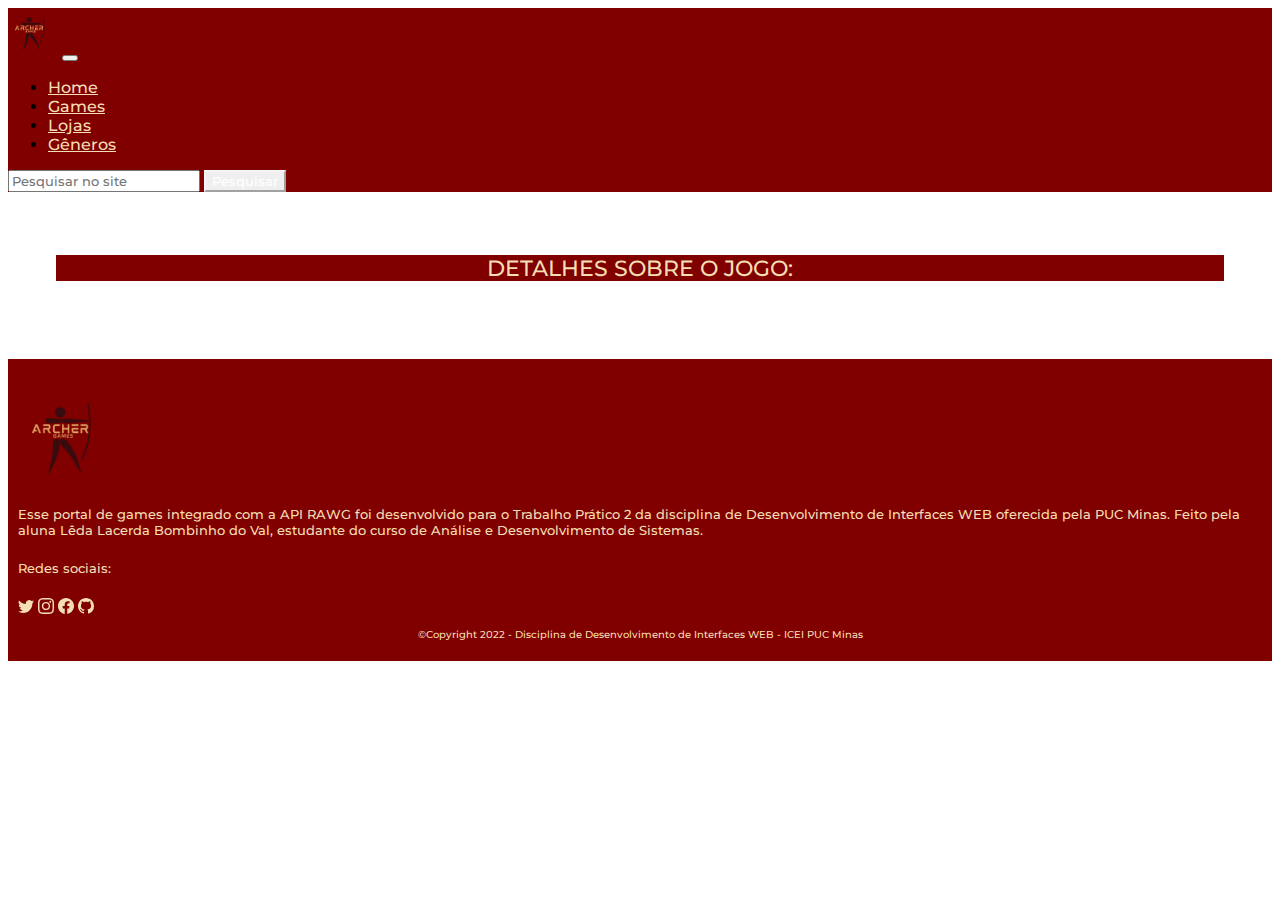
<file: html/detalhes.html>
<!DOCTYPE html>
<html lang="pt-br">

<head>
  <meta charset="UTF-8">
  <meta http-equiv="X-UA-Compatible" content="IE=edge">
  <meta name="viewport" content="width=device-width, initial-scale=1.0">
  <link href="https://cdn.jsdelivr.net/npm/bootstrap@5.0.2/dist/css/bootstrap.min.css" rel="stylesheet"
    integrity="sha384-EVSTQN3/azprG1Anm3QDgpJLIm9Nao0Yz1ztcQTwFspd3yD65VohhpuuCOmLASjC" crossorigin="anonymous">
  <link rel="shortcut icon" href="../Superimposed1669317725621.png" type="image/x-icon">
  <link rel="stylesheet" href="../css/style.css">
  <style>
    @import url('https://fonts.googleapis.com/css2?family=IM+Fell+English:ital@0;1&family=Montserrat:wght@600&display=swap');
  </style>
  <title>ArcherGames</title>
</head>

<body>
  <header>
    <nav class="navbar navbar-expand-lg navbar-light" style="background-color: maroon;">
      <div class="container-fluid">
        <a class="navbar-brand" href="/html/index.html"><img src="../Black & White Minimalist Business Logo.png"
            alt="archergameslogo" style="max-height: 50px"></a>
        <button class="navbar-toggler" type="button" data-bs-toggle="collapse" data-bs-target="#navbarSupportedContent"
          aria-controls="navbarSupportedContent" aria-expanded="false" aria-label="Toggle navigation">
          <span class="navbar-toggler-icon"></span>
        </button>
        <div class="collapse navbar-collapse" id="navbarSupportedContent">
          <ul class="navbar-nav me-auto mb-2 mb-lg-0">
            <li class="nav-item">
              <a href="/html/index.html#" class="nav-link">Home</a>
            </li>
            <li class="nav-item">
              <a class="nav-link" href="/html/index.html#gamesid">Games</a>
            </li>
            <li class="nav-item">
              <a class="nav-link" href="/html/index.html#storesid">Lojas</a>
            </li>
            <li class="nav-item">
              <a class="nav-link" href="/html/index.html#genresid">Gêneros</a>
            </li>
          </ul>
          <form class="d-flex">
            <input class="form-control me-2" type="search" placeholder="Pesquisar no site" aria-label="Search"
              id="searchtext">
            <a href="/html/pesquisa.html">
            <button class="btn btn-outline-light" type="button" >Pesquisar</button>
            </a>
          </form>
        </div>
      </div>
    </nav>
  </header>

 <main>

  <div class="detailsheader">
    <h1 class="dhtext">Detalhes sobre o jogo: </h1>
  </div>
        <div class="container">
          <div class="row" id="detailsid">
           
            
        </div>
      </div>

 </main>


  <footer>
    <div class="footer-top">
      <div class="container-fluid mt-3">
        <div class="row">
          <div class="col-2">
            <div class="footerlogo">
            <a href="#"><img src="/Black & White Minimalist Business Logo.png" alt="archergameslogo"
                style="max-height: 100px"></a>
                </div>
          </div>
          <div class="col-7">
            <p class="footertext">Esse portal de games integrado com a API RAWG foi desenvolvido para o Trabalho Prático 2 da disciplina de
              Desenvolvimento de Interfaces WEB oferecida pela PUC Minas. Feito pela aluna Lêda
              Lacerda Bombinho do Val, estudante do curso de Análise e Desenvolvimento de Sistemas.</p>
          </div>
          <div class="col-3">
            <h5>Redes sociais: </h5>
            <a class="icons" href="#"><svg xmlns="http://www.w3.org/2000/svg" width="16" height="16" fill="currentColor"
                class="bi bi-twitter" viewBox="0 0 16 16">
                <path
                  d="M5.026 15c6.038 0 9.341-5.003 9.341-9.334 0-.14 0-.282-.006-.422A6.685 6.685 0 0 0 16 3.542a6.658 6.658 0 0 1-1.889.518 3.301 3.301 0 0 0 1.447-1.817 6.533 6.533 0 0 1-2.087.793A3.286 3.286 0 0 0 7.875 6.03a9.325 9.325 0 0 1-6.767-3.429 3.289 3.289 0 0 0 1.018 4.382A3.323 3.323 0 0 1 .64 6.575v.045a3.288 3.288 0 0 0 2.632 3.218 3.203 3.203 0 0 1-.865.115 3.23 3.23 0 0 1-.614-.057 3.283 3.283 0 0 0 3.067 2.277A6.588 6.588 0 0 1 .78 13.58a6.32 6.32 0 0 1-.78-.045A9.344 9.344 0 0 0 5.026 15z" />
              </svg></a>
            <a class="icons" href="#"><svg xmlns="http://www.w3.org/2000/svg" width="16" height="16" fill="currentColor"
                class="bi bi-instagram" viewBox="0 0 16 16">
                <path
                  d="M8 0C5.829 0 5.556.01 4.703.048 3.85.088 3.269.222 2.76.42a3.917 3.917 0 0 0-1.417.923A3.927 3.927 0 0 0 .42 2.76C.222 3.268.087 3.85.048 4.7.01 5.555 0 5.827 0 8.001c0 2.172.01 2.444.048 3.297.04.852.174 1.433.372 1.942.205.526.478.972.923 1.417.444.445.89.719 1.416.923.51.198 1.09.333 1.942.372C5.555 15.99 5.827 16 8 16s2.444-.01 3.298-.048c.851-.04 1.434-.174 1.943-.372a3.916 3.916 0 0 0 1.416-.923c.445-.445.718-.891.923-1.417.197-.509.332-1.09.372-1.942C15.99 10.445 16 10.173 16 8s-.01-2.445-.048-3.299c-.04-.851-.175-1.433-.372-1.941a3.926 3.926 0 0 0-.923-1.417A3.911 3.911 0 0 0 13.24.42c-.51-.198-1.092-.333-1.943-.372C10.443.01 10.172 0 7.998 0h.003zm-.717 1.442h.718c2.136 0 2.389.007 3.232.046.78.035 1.204.166 1.486.275.373.145.64.319.92.599.28.28.453.546.598.92.11.281.24.705.275 1.485.039.843.047 1.096.047 3.231s-.008 2.389-.047 3.232c-.035.78-.166 1.203-.275 1.485a2.47 2.47 0 0 1-.599.919c-.28.28-.546.453-.92.598-.28.11-.704.24-1.485.276-.843.038-1.096.047-3.232.047s-2.39-.009-3.233-.047c-.78-.036-1.203-.166-1.485-.276a2.478 2.478 0 0 1-.92-.598 2.48 2.48 0 0 1-.6-.92c-.109-.281-.24-.705-.275-1.485-.038-.843-.046-1.096-.046-3.233 0-2.136.008-2.388.046-3.231.036-.78.166-1.204.276-1.486.145-.373.319-.64.599-.92.28-.28.546-.453.92-.598.282-.11.705-.24 1.485-.276.738-.034 1.024-.044 2.515-.045v.002zm4.988 1.328a.96.96 0 1 0 0 1.92.96.96 0 0 0 0-1.92zm-4.27 1.122a4.109 4.109 0 1 0 0 8.217 4.109 4.109 0 0 0 0-8.217zm0 1.441a2.667 2.667 0 1 1 0 5.334 2.667 2.667 0 0 1 0-5.334z" />
              </svg></a>
            <a class="icons" href="#"><svg xmlns="http://www.w3.org/2000/svg" width="16" height="16" fill="currentColor"
                class="bi bi-facebook" viewBox="0 0 16 16">
                <path
                  d="M16 8.049c0-4.446-3.582-8.05-8-8.05C3.58 0-.002 3.603-.002 8.05c0 4.017 2.926 7.347 6.75 7.951v-5.625h-2.03V8.05H6.75V6.275c0-2.017 1.195-3.131 3.022-3.131.876 0 1.791.157 1.791.157v1.98h-1.009c-.993 0-1.303.621-1.303 1.258v1.51h2.218l-.354 2.326H9.25V16c3.824-.604 6.75-3.934 6.75-7.951z" />
              </svg></a>
            <a class="icons" href="#"><svg xmlns="http://www.w3.org/2000/svg" width="16" height="16" fill="currentColor"
                class="bi bi-github" viewBox="0 0 16 16">
                <path
                  d="M8 0C3.58 0 0 3.58 0 8c0 3.54 2.29 6.53 5.47 7.59.4.07.55-.17.55-.38 0-.19-.01-.82-.01-1.49-2.01.37-2.53-.49-2.69-.94-.09-.23-.48-.94-.82-1.13-.28-.15-.68-.52-.01-.53.63-.01 1.08.58 1.23.82.72 1.21 1.87.87 2.33.66.07-.52.28-.87.51-1.07-1.78-.2-3.64-.89-3.64-3.95 0-.87.31-1.59.82-2.15-.08-.2-.36-1.02.08-2.12 0 0 .67-.21 2.2.82.64-.18 1.32-.27 2-.27.68 0 1.36.09 2 .27 1.53-1.04 2.2-.82 2.2-.82.44 1.1.16 1.92.08 2.12.51.56.82 1.27.82 2.15 0 3.07-1.87 3.75-3.65 3.95.29.25.54.73.54 1.48 0 1.07-.01 1.93-.01 2.2 0 .21.15.46.55.38A8.012 8.012 0 0 0 16 8c0-4.42-3.58-8-8-8z" />
              </svg></a>
          </div>
        </div>
      </div>
    </div>
    <div class="footer-bottom">
      <div class="container-fluid mt-3">
        <div class="row">
          <div class="col">
            <p class="texto">&copy;Copyright 2022 - Disciplina de Desenvolvimento de Interfaces WEB - <b>ICEI PUC
                Minas</b></p>
          </div>
        </div>
      </div>
    </div>
  </footer>
  
  <script src="../js/db.js"></script>
  <script src="https://cdn.jsdelivr.net/npm/@popperjs/core@2.9.2/dist/umd/popper.min.js"
    integrity="sha384-IQsoLXl5PILFhosVNubq5LC7Qb9DXgDA9i+tQ8Zj3iwWAwPtgFTxbJ8NT4GN1R8p"
    crossorigin="anonymous"></script>
  <script src="https://cdn.jsdelivr.net/npm/bootstrap@5.0.2/dist/js/bootstrap.min.js"
    integrity="sha384-cVKIPhGWiC2Al4u+LWgxfKTRIcfu0JTxR+EQDz/bgldoEyl4H0zUF0QKbrJ0EcQF"
    crossorigin="anonymous"></script>
</body>

</html>
</file>
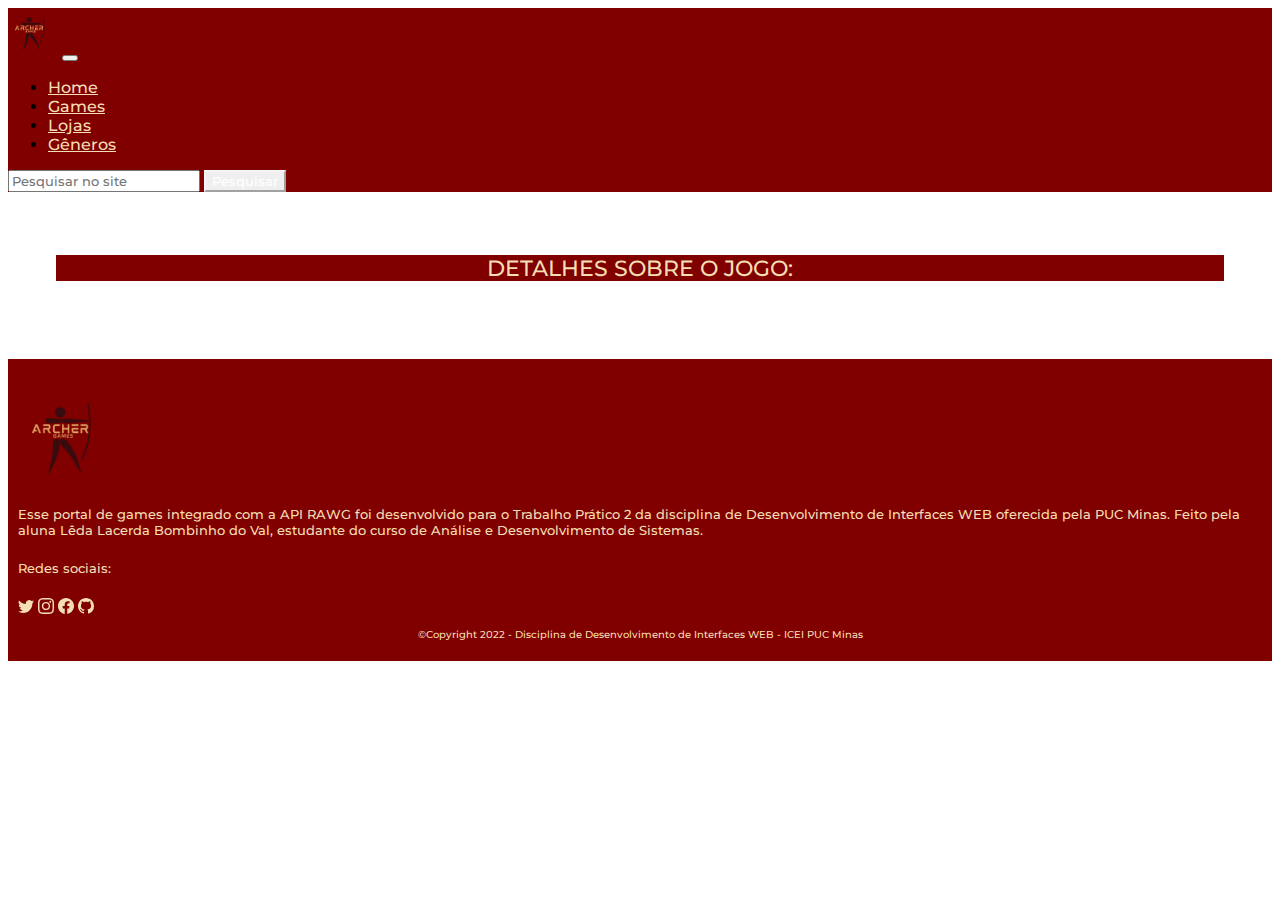
<file: html/detalhes1.html>
<!DOCTYPE html>
<html lang="pt-br">

<head>
  <meta charset="UTF-8">
  <meta http-equiv="X-UA-Compatible" content="IE=edge">
  <meta name="viewport" content="width=device-width, initial-scale=1.0">
  <link href="https://cdn.jsdelivr.net/npm/bootstrap@5.0.2/dist/css/bootstrap.min.css" rel="stylesheet"
    integrity="sha384-EVSTQN3/azprG1Anm3QDgpJLIm9Nao0Yz1ztcQTwFspd3yD65VohhpuuCOmLASjC" crossorigin="anonymous">
  <link rel="shortcut icon" href="../Superimposed1669317725621.png" type="image/x-icon">
  <link rel="stylesheet" href="../css/style.css">
  <style>
    @import url('https://fonts.googleapis.com/css2?family=IM+Fell+English:ital@0;1&family=Montserrat:wght@600&display=swap');
  </style>
  <title>ArcherGames</title>
</head>

<body>
  <header>
    <nav class="navbar navbar-expand-lg navbar-light" style="background-color: maroon;">
      <div class="container-fluid">
        <a class="navbar-brand" href="/html/index.html"><img src="../Black & White Minimalist Business Logo.png"
            alt="archergameslogo" style="max-height: 50px"></a>
        <button class="navbar-toggler" type="button" data-bs-toggle="collapse" data-bs-target="#navbarSupportedContent"
          aria-controls="navbarSupportedContent" aria-expanded="false" aria-label="Toggle navigation">
          <span class="navbar-toggler-icon"></span>
        </button>
        <div class="collapse navbar-collapse" id="navbarSupportedContent">
          <ul class="navbar-nav me-auto mb-2 mb-lg-0">
            <li class="nav-item">
              <a href="/html/index.html#" class="nav-link">Home</a>
            </li>
            <li class="nav-item">
              <a class="nav-link" href="/html/index.html#gamesid">Games</a>
            </li>
            <li class="nav-item">
              <a class="nav-link" href="/html/index.html#storesid">Lojas</a>
            </li>
            <li class="nav-item">
              <a class="nav-link" href="/html/index.html#genresid">Gêneros</a>
            </li>
          </ul>
          <form class="d-flex">
            <input class="form-control me-2" type="search" placeholder="Pesquisar no site" aria-label="Search"
              id="searchtext">
            <a href="/html/pesquisa.html">
            <button class="btn btn-outline-light" type="button" >Pesquisar</button>
            </a>
          </form>
        </div>
      </div>
    </nav>
  </header>

 <main>

  <div class="detailsheader">
    <h1 class="dhtext">Detalhes sobre o jogo: </h1>
  </div>
        <div class="container">
          <div class="row" id="detailsid1">
           
            
        </div>
      </div>

 </main>


  <footer>
    <div class="footer-top">
      <div class="container-fluid mt-3">
        <div class="row">
          <div class="col-2">
            <div class="footerlogo">
            <a href="#"><img src="/Black & White Minimalist Business Logo.png" alt="archergameslogo"
                style="max-height: 100px"></a>
                </div>
          </div>
          <div class="col-7">
            <p class="footertext">Esse portal de games integrado com a API RAWG foi desenvolvido para o Trabalho Prático 2 da disciplina de
              Desenvolvimento de Interfaces WEB oferecida pela PUC Minas. Feito pela aluna Lêda
              Lacerda Bombinho do Val, estudante do curso de Análise e Desenvolvimento de Sistemas.</p>
          </div>
          <div class="col-3">
            <h5>Redes sociais: </h5>
            <a class="icons" href="#"><svg xmlns="http://www.w3.org/2000/svg" width="16" height="16" fill="currentColor"
                class="bi bi-twitter" viewBox="0 0 16 16">
                <path
                  d="M5.026 15c6.038 0 9.341-5.003 9.341-9.334 0-.14 0-.282-.006-.422A6.685 6.685 0 0 0 16 3.542a6.658 6.658 0 0 1-1.889.518 3.301 3.301 0 0 0 1.447-1.817 6.533 6.533 0 0 1-2.087.793A3.286 3.286 0 0 0 7.875 6.03a9.325 9.325 0 0 1-6.767-3.429 3.289 3.289 0 0 0 1.018 4.382A3.323 3.323 0 0 1 .64 6.575v.045a3.288 3.288 0 0 0 2.632 3.218 3.203 3.203 0 0 1-.865.115 3.23 3.23 0 0 1-.614-.057 3.283 3.283 0 0 0 3.067 2.277A6.588 6.588 0 0 1 .78 13.58a6.32 6.32 0 0 1-.78-.045A9.344 9.344 0 0 0 5.026 15z" />
              </svg></a>
            <a class="icons" href="#"><svg xmlns="http://www.w3.org/2000/svg" width="16" height="16" fill="currentColor"
                class="bi bi-instagram" viewBox="0 0 16 16">
                <path
                  d="M8 0C5.829 0 5.556.01 4.703.048 3.85.088 3.269.222 2.76.42a3.917 3.917 0 0 0-1.417.923A3.927 3.927 0 0 0 .42 2.76C.222 3.268.087 3.85.048 4.7.01 5.555 0 5.827 0 8.001c0 2.172.01 2.444.048 3.297.04.852.174 1.433.372 1.942.205.526.478.972.923 1.417.444.445.89.719 1.416.923.51.198 1.09.333 1.942.372C5.555 15.99 5.827 16 8 16s2.444-.01 3.298-.048c.851-.04 1.434-.174 1.943-.372a3.916 3.916 0 0 0 1.416-.923c.445-.445.718-.891.923-1.417.197-.509.332-1.09.372-1.942C15.99 10.445 16 10.173 16 8s-.01-2.445-.048-3.299c-.04-.851-.175-1.433-.372-1.941a3.926 3.926 0 0 0-.923-1.417A3.911 3.911 0 0 0 13.24.42c-.51-.198-1.092-.333-1.943-.372C10.443.01 10.172 0 7.998 0h.003zm-.717 1.442h.718c2.136 0 2.389.007 3.232.046.78.035 1.204.166 1.486.275.373.145.64.319.92.599.28.28.453.546.598.92.11.281.24.705.275 1.485.039.843.047 1.096.047 3.231s-.008 2.389-.047 3.232c-.035.78-.166 1.203-.275 1.485a2.47 2.47 0 0 1-.599.919c-.28.28-.546.453-.92.598-.28.11-.704.24-1.485.276-.843.038-1.096.047-3.232.047s-2.39-.009-3.233-.047c-.78-.036-1.203-.166-1.485-.276a2.478 2.478 0 0 1-.92-.598 2.48 2.48 0 0 1-.6-.92c-.109-.281-.24-.705-.275-1.485-.038-.843-.046-1.096-.046-3.233 0-2.136.008-2.388.046-3.231.036-.78.166-1.204.276-1.486.145-.373.319-.64.599-.92.28-.28.546-.453.92-.598.282-.11.705-.24 1.485-.276.738-.034 1.024-.044 2.515-.045v.002zm4.988 1.328a.96.96 0 1 0 0 1.92.96.96 0 0 0 0-1.92zm-4.27 1.122a4.109 4.109 0 1 0 0 8.217 4.109 4.109 0 0 0 0-8.217zm0 1.441a2.667 2.667 0 1 1 0 5.334 2.667 2.667 0 0 1 0-5.334z" />
              </svg></a>
            <a class="icons" href="#"><svg xmlns="http://www.w3.org/2000/svg" width="16" height="16" fill="currentColor"
                class="bi bi-facebook" viewBox="0 0 16 16">
                <path
                  d="M16 8.049c0-4.446-3.582-8.05-8-8.05C3.58 0-.002 3.603-.002 8.05c0 4.017 2.926 7.347 6.75 7.951v-5.625h-2.03V8.05H6.75V6.275c0-2.017 1.195-3.131 3.022-3.131.876 0 1.791.157 1.791.157v1.98h-1.009c-.993 0-1.303.621-1.303 1.258v1.51h2.218l-.354 2.326H9.25V16c3.824-.604 6.75-3.934 6.75-7.951z" />
              </svg></a>
            <a class="icons" href="#"><svg xmlns="http://www.w3.org/2000/svg" width="16" height="16" fill="currentColor"
                class="bi bi-github" viewBox="0 0 16 16">
                <path
                  d="M8 0C3.58 0 0 3.58 0 8c0 3.54 2.29 6.53 5.47 7.59.4.07.55-.17.55-.38 0-.19-.01-.82-.01-1.49-2.01.37-2.53-.49-2.69-.94-.09-.23-.48-.94-.82-1.13-.28-.15-.68-.52-.01-.53.63-.01 1.08.58 1.23.82.72 1.21 1.87.87 2.33.66.07-.52.28-.87.51-1.07-1.78-.2-3.64-.89-3.64-3.95 0-.87.31-1.59.82-2.15-.08-.2-.36-1.02.08-2.12 0 0 .67-.21 2.2.82.64-.18 1.32-.27 2-.27.68 0 1.36.09 2 .27 1.53-1.04 2.2-.82 2.2-.82.44 1.1.16 1.92.08 2.12.51.56.82 1.27.82 2.15 0 3.07-1.87 3.75-3.65 3.95.29.25.54.73.54 1.48 0 1.07-.01 1.93-.01 2.2 0 .21.15.46.55.38A8.012 8.012 0 0 0 16 8c0-4.42-3.58-8-8-8z" />
              </svg></a>
          </div>
        </div>
      </div>
    </div>
    <div class="footer-bottom">
      <div class="container-fluid mt-3">
        <div class="row">
          <div class="col">
            <p class="texto">&copy;Copyright 2022 - Disciplina de Desenvolvimento de Interfaces WEB - <b>ICEI PUC
                Minas</b></p>
          </div>
        </div>
      </div>
    </div>
  </footer>
  
  <script src="../js/db.js"></script>
  <script src="https://cdn.jsdelivr.net/npm/@popperjs/core@2.9.2/dist/umd/popper.min.js"
    integrity="sha384-IQsoLXl5PILFhosVNubq5LC7Qb9DXgDA9i+tQ8Zj3iwWAwPtgFTxbJ8NT4GN1R8p"
    crossorigin="anonymous"></script>
  <script src="https://cdn.jsdelivr.net/npm/bootstrap@5.0.2/dist/js/bootstrap.min.js"
    integrity="sha384-cVKIPhGWiC2Al4u+LWgxfKTRIcfu0JTxR+EQDz/bgldoEyl4H0zUF0QKbrJ0EcQF"
    crossorigin="anonymous"></script>
</body>

</html>
</file>
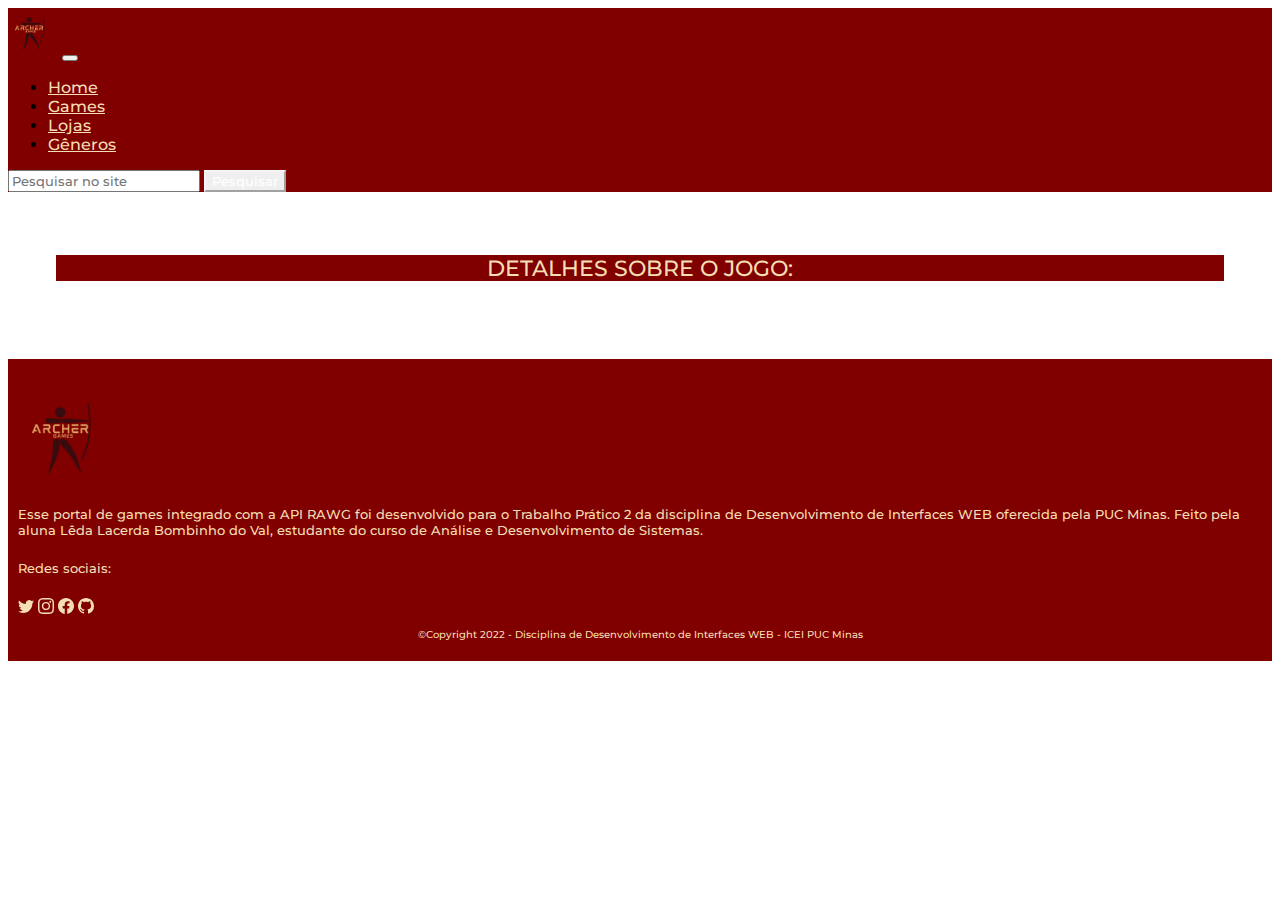
<file: html/detalhes2.html>
<!DOCTYPE html>
<html lang="pt-br">

<head>
  <meta charset="UTF-8">
  <meta http-equiv="X-UA-Compatible" content="IE=edge">
  <meta name="viewport" content="width=device-width, initial-scale=1.0">
  <link href="https://cdn.jsdelivr.net/npm/bootstrap@5.0.2/dist/css/bootstrap.min.css" rel="stylesheet"
    integrity="sha384-EVSTQN3/azprG1Anm3QDgpJLIm9Nao0Yz1ztcQTwFspd3yD65VohhpuuCOmLASjC" crossorigin="anonymous">
  <link rel="shortcut icon" href="../Superimposed1669317725621.png" type="image/x-icon">
  <link rel="stylesheet" href="../css/style.css">
  <style>
    @import url('https://fonts.googleapis.com/css2?family=IM+Fell+English:ital@0;1&family=Montserrat:wght@600&display=swap');
  </style>
  <title>ArcherGames</title>
</head>

<body>
  <header>
    <nav class="navbar navbar-expand-lg navbar-light" style="background-color: maroon;">
      <div class="container-fluid">
        <a class="navbar-brand" href="/html/index.html"><img src="../Black & White Minimalist Business Logo.png"
            alt="archergameslogo" style="max-height: 50px"></a>
        <button class="navbar-toggler" type="button" data-bs-toggle="collapse" data-bs-target="#navbarSupportedContent"
          aria-controls="navbarSupportedContent" aria-expanded="false" aria-label="Toggle navigation">
          <span class="navbar-toggler-icon"></span>
        </button>
        <div class="collapse navbar-collapse" id="navbarSupportedContent">
          <ul class="navbar-nav me-auto mb-2 mb-lg-0">
            <li class="nav-item">
              <a href="/html/index.html#" class="nav-link">Home</a>
            </li>
            <li class="nav-item">
              <a class="nav-link" href="/html/index.html#gamesid">Games</a>
            </li>
            <li class="nav-item">
              <a class="nav-link" href="/html/index.html#storesid">Lojas</a>
            </li>
            <li class="nav-item">
              <a class="nav-link" href="/html/index.html#genresid">Gêneros</a>
            </li>
          </ul>
          <form class="d-flex">
            <input class="form-control me-2" type="search" placeholder="Pesquisar no site" aria-label="Search"
              id="searchtext">
            <a href="/html/pesquisa.html">
            <button class="btn btn-outline-light" type="button" >Pesquisar</button>
            </a>
          </form>
        </div>
      </div>
    </nav>
  </header>

 <main>

  <div class="detailsheader">
    <h1 class="dhtext">Detalhes sobre o jogo: </h1>
  </div>
        <div class="container">
          <div class="row" id="detailsid2">
           
            
        </div>
      </div>

 </main>


  <footer>
    <div class="footer-top">
      <div class="container-fluid mt-3">
        <div class="row">
          <div class="col-2">
            <div class="footerlogo">
            <a href="#"><img src="/Black & White Minimalist Business Logo.png" alt="archergameslogo"
                style="max-height: 100px"></a>
                </div>
          </div>
          <div class="col-7">
            <p class="footertext">Esse portal de games integrado com a API RAWG foi desenvolvido para o Trabalho Prático 2 da disciplina de
              Desenvolvimento de Interfaces WEB oferecida pela PUC Minas. Feito pela aluna Lêda
              Lacerda Bombinho do Val, estudante do curso de Análise e Desenvolvimento de Sistemas.</p>
          </div>
          <div class="col-3">
            <h5>Redes sociais: </h5>
            <a class="icons" href="#"><svg xmlns="http://www.w3.org/2000/svg" width="16" height="16" fill="currentColor"
                class="bi bi-twitter" viewBox="0 0 16 16">
                <path
                  d="M5.026 15c6.038 0 9.341-5.003 9.341-9.334 0-.14 0-.282-.006-.422A6.685 6.685 0 0 0 16 3.542a6.658 6.658 0 0 1-1.889.518 3.301 3.301 0 0 0 1.447-1.817 6.533 6.533 0 0 1-2.087.793A3.286 3.286 0 0 0 7.875 6.03a9.325 9.325 0 0 1-6.767-3.429 3.289 3.289 0 0 0 1.018 4.382A3.323 3.323 0 0 1 .64 6.575v.045a3.288 3.288 0 0 0 2.632 3.218 3.203 3.203 0 0 1-.865.115 3.23 3.23 0 0 1-.614-.057 3.283 3.283 0 0 0 3.067 2.277A6.588 6.588 0 0 1 .78 13.58a6.32 6.32 0 0 1-.78-.045A9.344 9.344 0 0 0 5.026 15z" />
              </svg></a>
            <a class="icons" href="#"><svg xmlns="http://www.w3.org/2000/svg" width="16" height="16" fill="currentColor"
                class="bi bi-instagram" viewBox="0 0 16 16">
                <path
                  d="M8 0C5.829 0 5.556.01 4.703.048 3.85.088 3.269.222 2.76.42a3.917 3.917 0 0 0-1.417.923A3.927 3.927 0 0 0 .42 2.76C.222 3.268.087 3.85.048 4.7.01 5.555 0 5.827 0 8.001c0 2.172.01 2.444.048 3.297.04.852.174 1.433.372 1.942.205.526.478.972.923 1.417.444.445.89.719 1.416.923.51.198 1.09.333 1.942.372C5.555 15.99 5.827 16 8 16s2.444-.01 3.298-.048c.851-.04 1.434-.174 1.943-.372a3.916 3.916 0 0 0 1.416-.923c.445-.445.718-.891.923-1.417.197-.509.332-1.09.372-1.942C15.99 10.445 16 10.173 16 8s-.01-2.445-.048-3.299c-.04-.851-.175-1.433-.372-1.941a3.926 3.926 0 0 0-.923-1.417A3.911 3.911 0 0 0 13.24.42c-.51-.198-1.092-.333-1.943-.372C10.443.01 10.172 0 7.998 0h.003zm-.717 1.442h.718c2.136 0 2.389.007 3.232.046.78.035 1.204.166 1.486.275.373.145.64.319.92.599.28.28.453.546.598.92.11.281.24.705.275 1.485.039.843.047 1.096.047 3.231s-.008 2.389-.047 3.232c-.035.78-.166 1.203-.275 1.485a2.47 2.47 0 0 1-.599.919c-.28.28-.546.453-.92.598-.28.11-.704.24-1.485.276-.843.038-1.096.047-3.232.047s-2.39-.009-3.233-.047c-.78-.036-1.203-.166-1.485-.276a2.478 2.478 0 0 1-.92-.598 2.48 2.48 0 0 1-.6-.92c-.109-.281-.24-.705-.275-1.485-.038-.843-.046-1.096-.046-3.233 0-2.136.008-2.388.046-3.231.036-.78.166-1.204.276-1.486.145-.373.319-.64.599-.92.28-.28.546-.453.92-.598.282-.11.705-.24 1.485-.276.738-.034 1.024-.044 2.515-.045v.002zm4.988 1.328a.96.96 0 1 0 0 1.92.96.96 0 0 0 0-1.92zm-4.27 1.122a4.109 4.109 0 1 0 0 8.217 4.109 4.109 0 0 0 0-8.217zm0 1.441a2.667 2.667 0 1 1 0 5.334 2.667 2.667 0 0 1 0-5.334z" />
              </svg></a>
            <a class="icons" href="#"><svg xmlns="http://www.w3.org/2000/svg" width="16" height="16" fill="currentColor"
                class="bi bi-facebook" viewBox="0 0 16 16">
                <path
                  d="M16 8.049c0-4.446-3.582-8.05-8-8.05C3.58 0-.002 3.603-.002 8.05c0 4.017 2.926 7.347 6.75 7.951v-5.625h-2.03V8.05H6.75V6.275c0-2.017 1.195-3.131 3.022-3.131.876 0 1.791.157 1.791.157v1.98h-1.009c-.993 0-1.303.621-1.303 1.258v1.51h2.218l-.354 2.326H9.25V16c3.824-.604 6.75-3.934 6.75-7.951z" />
              </svg></a>
            <a class="icons" href="#"><svg xmlns="http://www.w3.org/2000/svg" width="16" height="16" fill="currentColor"
                class="bi bi-github" viewBox="0 0 16 16">
                <path
                  d="M8 0C3.58 0 0 3.58 0 8c0 3.54 2.29 6.53 5.47 7.59.4.07.55-.17.55-.38 0-.19-.01-.82-.01-1.49-2.01.37-2.53-.49-2.69-.94-.09-.23-.48-.94-.82-1.13-.28-.15-.68-.52-.01-.53.63-.01 1.08.58 1.23.82.72 1.21 1.87.87 2.33.66.07-.52.28-.87.51-1.07-1.78-.2-3.64-.89-3.64-3.95 0-.87.31-1.59.82-2.15-.08-.2-.36-1.02.08-2.12 0 0 .67-.21 2.2.82.64-.18 1.32-.27 2-.27.68 0 1.36.09 2 .27 1.53-1.04 2.2-.82 2.2-.82.44 1.1.16 1.92.08 2.12.51.56.82 1.27.82 2.15 0 3.07-1.87 3.75-3.65 3.95.29.25.54.73.54 1.48 0 1.07-.01 1.93-.01 2.2 0 .21.15.46.55.38A8.012 8.012 0 0 0 16 8c0-4.42-3.58-8-8-8z" />
              </svg></a>
          </div>
        </div>
      </div>
    </div>
    <div class="footer-bottom">
      <div class="container-fluid mt-3">
        <div class="row">
          <div class="col">
            <p class="texto">&copy;Copyright 2022 - Disciplina de Desenvolvimento de Interfaces WEB - <b>ICEI PUC
                Minas</b></p>
          </div>
        </div>
      </div>
    </div>
  </footer>
  
  <script src="../js/db.js"></script>
  <script src="https://cdn.jsdelivr.net/npm/@popperjs/core@2.9.2/dist/umd/popper.min.js"
    integrity="sha384-IQsoLXl5PILFhosVNubq5LC7Qb9DXgDA9i+tQ8Zj3iwWAwPtgFTxbJ8NT4GN1R8p"
    crossorigin="anonymous"></script>
  <script src="https://cdn.jsdelivr.net/npm/bootstrap@5.0.2/dist/js/bootstrap.min.js"
    integrity="sha384-cVKIPhGWiC2Al4u+LWgxfKTRIcfu0JTxR+EQDz/bgldoEyl4H0zUF0QKbrJ0EcQF"
    crossorigin="anonymous"></script>
</body>

</html>
</file>
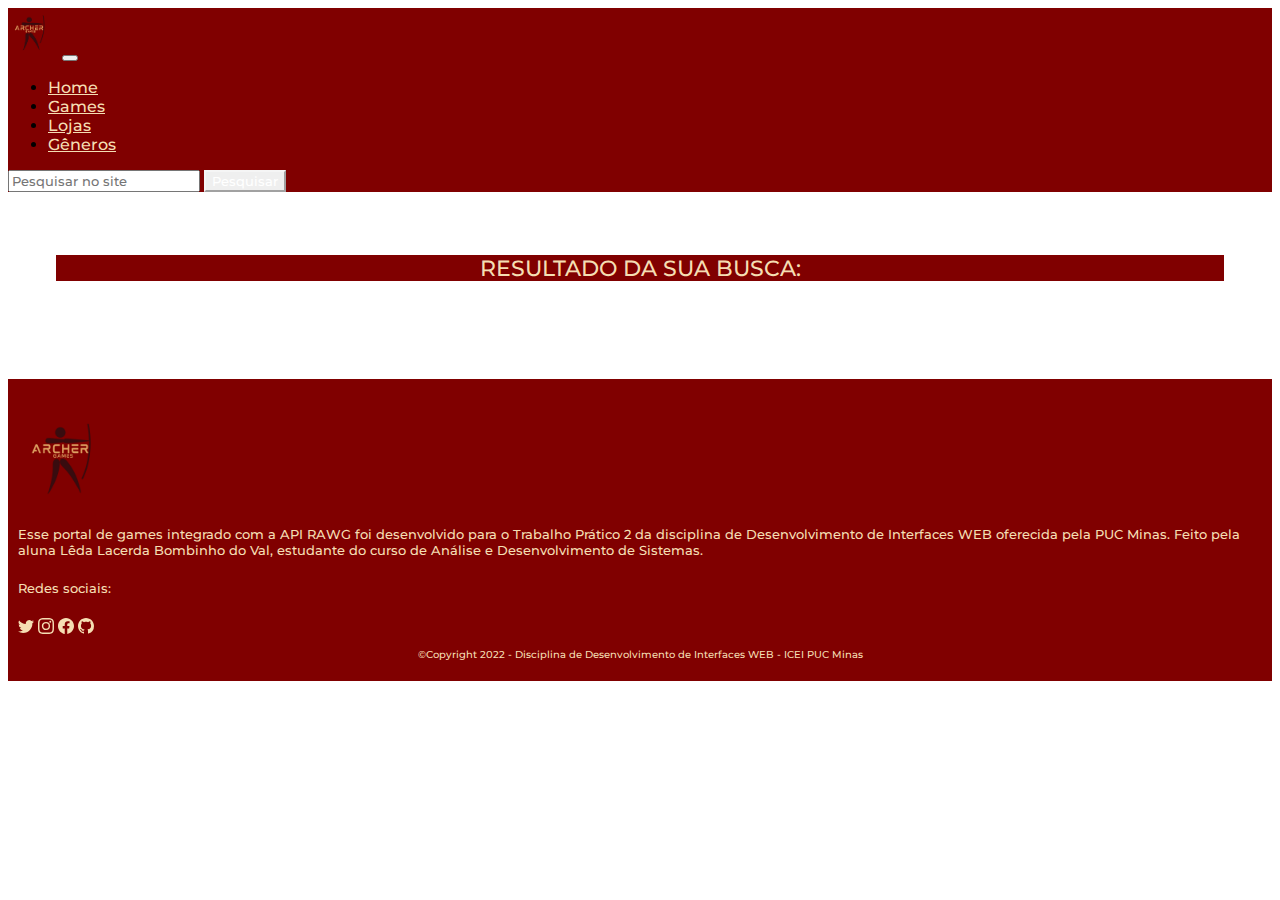
<file: html/pesquisa.html>
<!DOCTYPE html>
<html lang="pt-br">

<head>
  <meta charset="UTF-8">
  <meta http-equiv="X-UA-Compatible" content="IE=edge">
  <meta name="viewport" content="width=device-width, initial-scale=1.0">
  <link href="https://cdn.jsdelivr.net/npm/bootstrap@5.0.2/dist/css/bootstrap.min.css" rel="stylesheet"
    integrity="sha384-EVSTQN3/azprG1Anm3QDgpJLIm9Nao0Yz1ztcQTwFspd3yD65VohhpuuCOmLASjC" crossorigin="anonymous">
    <link rel="shortcut icon" type="image/x-icon" href="../Superimposed1669317725621.png">
  <link rel="stylesheet" href="../css/style.css">
  <style>
    @import url('https://fonts.googleapis.com/css2?family=IM+Fell+English:ital@0;1&family=Montserrat:wght@600&display=swap');
  </style>
  <title>ArcherGames</title>
</head>

<body>
  <header>
    <nav class="navbar navbar-expand-lg navbar-light" style="background-color: maroon;">
      <div class="container-fluid">
        <a class="navbar-brand" href="/html/index.html"><img src="../Black & White Minimalist Business Logo.png"
            alt="archergameslogo" style="max-height: 50px"></a>
        <button class="navbar-toggler" type="button" data-bs-toggle="collapse" data-bs-target="#navbarSupportedContent"
          aria-controls="navbarSupportedContent" aria-expanded="false" aria-label="Toggle navigation">
          <span class="navbar-toggler-icon"></span>
        </button>
        <div class="collapse navbar-collapse" id="navbarSupportedContent">
          <ul class="navbar-nav me-auto mb-2 mb-lg-0">
            <li class="nav-item">
              <a href="/html/index.html#" class="nav-link">Home</a>
            </li>
            <li class="nav-item">
              <a class="nav-link" href="/html/index.html#gamesid">Games</a>
            </li>
            <li class="nav-item">
              <a class="nav-link" href="/html/index.html#storesid">Lojas</a>
            </li>
            <li class="nav-item">
              <a class="nav-link" href="/html/index.html#genresid">Gêneros</a>
            </li>
          </ul>
          <form class="d-flex">
            <input class="form-control me-2" type="search" placeholder="Pesquisar no site" aria-label="Search"
              id="searchtext">
            <button class="btn btn-outline-light" type="button" id="searchbutton">Pesquisar</button>
            </a>
          </form>
        </div>
      </div>
    </nav>
  </header>

  <main>
      
        
    <div class="gamesrheader">
      <h1 class="ghtext">Resultado da sua busca: </h1>
    </div>
          <div class="container">
            <div class="row" id="gamesresult">
              <div class="gamessresult">
                
                  
              </div>
              
          </div>
        </div>
    



  </main>


  <footer>
    <div class="footer-top">
      <div class="container-fluid mt-3">
        <div class="row">
          <div class="col-2">
            <div class="footerlogo">
              <a href="#"><img src="/Black & White Minimalist Business Logo.png" alt="archergameslogo"
                  style="max-height: 100px"></a>
            </div>
          </div>
          <div class="col-7">
            <p class="footertext">Esse portal de games integrado com a API RAWG foi desenvolvido para o Trabalho Prático
              2 da disciplina de
              Desenvolvimento de Interfaces WEB oferecida pela PUC Minas. Feito pela aluna Lêda
              Lacerda Bombinho do Val, estudante do curso de Análise e Desenvolvimento de Sistemas.</p>
          </div>
          <div class="col-3">
            <h5>Redes sociais: </h5>
            <a class="icons" href="#"><svg xmlns="http://www.w3.org/2000/svg" width="16" height="16" fill="currentColor"
                class="bi bi-twitter" viewBox="0 0 16 16">
                <path
                  d="M5.026 15c6.038 0 9.341-5.003 9.341-9.334 0-.14 0-.282-.006-.422A6.685 6.685 0 0 0 16 3.542a6.658 6.658 0 0 1-1.889.518 3.301 3.301 0 0 0 1.447-1.817 6.533 6.533 0 0 1-2.087.793A3.286 3.286 0 0 0 7.875 6.03a9.325 9.325 0 0 1-6.767-3.429 3.289 3.289 0 0 0 1.018 4.382A3.323 3.323 0 0 1 .64 6.575v.045a3.288 3.288 0 0 0 2.632 3.218 3.203 3.203 0 0 1-.865.115 3.23 3.23 0 0 1-.614-.057 3.283 3.283 0 0 0 3.067 2.277A6.588 6.588 0 0 1 .78 13.58a6.32 6.32 0 0 1-.78-.045A9.344 9.344 0 0 0 5.026 15z" />
              </svg></a>
            <a class="icons" href="#"><svg xmlns="http://www.w3.org/2000/svg" width="16" height="16" fill="currentColor"
                class="bi bi-instagram" viewBox="0 0 16 16">
                <path
                  d="M8 0C5.829 0 5.556.01 4.703.048 3.85.088 3.269.222 2.76.42a3.917 3.917 0 0 0-1.417.923A3.927 3.927 0 0 0 .42 2.76C.222 3.268.087 3.85.048 4.7.01 5.555 0 5.827 0 8.001c0 2.172.01 2.444.048 3.297.04.852.174 1.433.372 1.942.205.526.478.972.923 1.417.444.445.89.719 1.416.923.51.198 1.09.333 1.942.372C5.555 15.99 5.827 16 8 16s2.444-.01 3.298-.048c.851-.04 1.434-.174 1.943-.372a3.916 3.916 0 0 0 1.416-.923c.445-.445.718-.891.923-1.417.197-.509.332-1.09.372-1.942C15.99 10.445 16 10.173 16 8s-.01-2.445-.048-3.299c-.04-.851-.175-1.433-.372-1.941a3.926 3.926 0 0 0-.923-1.417A3.911 3.911 0 0 0 13.24.42c-.51-.198-1.092-.333-1.943-.372C10.443.01 10.172 0 7.998 0h.003zm-.717 1.442h.718c2.136 0 2.389.007 3.232.046.78.035 1.204.166 1.486.275.373.145.64.319.92.599.28.28.453.546.598.92.11.281.24.705.275 1.485.039.843.047 1.096.047 3.231s-.008 2.389-.047 3.232c-.035.78-.166 1.203-.275 1.485a2.47 2.47 0 0 1-.599.919c-.28.28-.546.453-.92.598-.28.11-.704.24-1.485.276-.843.038-1.096.047-3.232.047s-2.39-.009-3.233-.047c-.78-.036-1.203-.166-1.485-.276a2.478 2.478 0 0 1-.92-.598 2.48 2.48 0 0 1-.6-.92c-.109-.281-.24-.705-.275-1.485-.038-.843-.046-1.096-.046-3.233 0-2.136.008-2.388.046-3.231.036-.78.166-1.204.276-1.486.145-.373.319-.64.599-.92.28-.28.546-.453.92-.598.282-.11.705-.24 1.485-.276.738-.034 1.024-.044 2.515-.045v.002zm4.988 1.328a.96.96 0 1 0 0 1.92.96.96 0 0 0 0-1.92zm-4.27 1.122a4.109 4.109 0 1 0 0 8.217 4.109 4.109 0 0 0 0-8.217zm0 1.441a2.667 2.667 0 1 1 0 5.334 2.667 2.667 0 0 1 0-5.334z" />
              </svg></a>
            <a class="icons" href="#"><svg xmlns="http://www.w3.org/2000/svg" width="16" height="16" fill="currentColor"
                class="bi bi-facebook" viewBox="0 0 16 16">
                <path
                  d="M16 8.049c0-4.446-3.582-8.05-8-8.05C3.58 0-.002 3.603-.002 8.05c0 4.017 2.926 7.347 6.75 7.951v-5.625h-2.03V8.05H6.75V6.275c0-2.017 1.195-3.131 3.022-3.131.876 0 1.791.157 1.791.157v1.98h-1.009c-.993 0-1.303.621-1.303 1.258v1.51h2.218l-.354 2.326H9.25V16c3.824-.604 6.75-3.934 6.75-7.951z" />
              </svg></a>
            <a class="icons" href="#"><svg xmlns="http://www.w3.org/2000/svg" width="16" height="16" fill="currentColor"
                class="bi bi-github" viewBox="0 0 16 16">
                <path
                  d="M8 0C3.58 0 0 3.58 0 8c0 3.54 2.29 6.53 5.47 7.59.4.07.55-.17.55-.38 0-.19-.01-.82-.01-1.49-2.01.37-2.53-.49-2.69-.94-.09-.23-.48-.94-.82-1.13-.28-.15-.68-.52-.01-.53.63-.01 1.08.58 1.23.82.72 1.21 1.87.87 2.33.66.07-.52.28-.87.51-1.07-1.78-.2-3.64-.89-3.64-3.95 0-.87.31-1.59.82-2.15-.08-.2-.36-1.02.08-2.12 0 0 .67-.21 2.2.82.64-.18 1.32-.27 2-.27.68 0 1.36.09 2 .27 1.53-1.04 2.2-.82 2.2-.82.44 1.1.16 1.92.08 2.12.51.56.82 1.27.82 2.15 0 3.07-1.87 3.75-3.65 3.95.29.25.54.73.54 1.48 0 1.07-.01 1.93-.01 2.2 0 .21.15.46.55.38A8.012 8.012 0 0 0 16 8c0-4.42-3.58-8-8-8z" />
              </svg></a>
          </div>
        </div>
      </div>
    </div>
    <div class="footer-bottom">
      <div class="container-fluid mt-3">
        <div class="row">
          <div class="col">
            <p class="texto">&copy;Copyright 2022 - Disciplina de Desenvolvimento de Interfaces WEB - <b>ICEI PUC
                Minas</b></p>
          </div>
        </div>
      </div>
    </div>
  </footer>
  <script src="https://cdn.jsdelivr.net/npm/@popperjs/core@2.9.2/dist/umd/popper.min.js"
    integrity="sha384-IQsoLXl5PILFhosVNubq5LC7Qb9DXgDA9i+tQ8Zj3iwWAwPtgFTxbJ8NT4GN1R8p"
    crossorigin="anonymous"></script>
  <script src="https://cdn.jsdelivr.net/npm/bootstrap@5.0.2/dist/js/bootstrap.min.js"
    integrity="sha384-cVKIPhGWiC2Al4u+LWgxfKTRIcfu0JTxR+EQDz/bgldoEyl4H0zUF0QKbrJ0EcQF"
    crossorigin="anonymous"></script>
    <script src="../js/js.js"></script>
</body>

</html>
</file>
<file: css/style.css>
.navbar-light .navbar-brand {
    color: wheat;
}

.navbar-light .navbar-nav .nav-link {
    color: wheat;
}

.btn-outline-light {
    color: white;
    border-color: whitesmoke;
}

.btn-outline-success:hover{
    color: wheat;
    border-color: wheat;
}

*{
    font-family: 'Montserrat', sans-serif;
    font-weight: 500;
}

.destaque-title{
    text-align: center;
}

.destheader, .gamesheader, .storesheader, .genresheader{
    background-color: maroon;
}

h1.txtdestaques, h1.games, h1.stores, h1.genres{
    color: wheat;
    text-align: center;
}

.body{
    background-color: rgb(247, 235, 214);
}

.destaques{
    padding: 1rem;
}

.lancamentos{
    padding: 1rem;

}

.plataformas{
    padding: 1px;
}

.container{
    padding-bottom: 1rem;
}

.footer-top{
    padding-top: 10px;
    margin-top: 10px;
}

#genresid.row, #storesid.row{
    padding: 10px;
}

footer{
    background-color: rgb(128, 0, 0);
    color: wheat;
    text-align: left;
    padding: 10px;
}

.col-4{
    padding-top: 1rem;
    padding-bottom: 1rem;
}

.col-6{
    padding: 1rem;
    display: block;
    align-items: center;
}

.gamesrheader, .detailsheader{
    padding: 3rem;
    text-align: center;
}

.gamessresult{
    color: black;
    text-align: center;
    padding: 10px;
    text-transform: uppercase;
}

h1.ghtext, h1.dhtext{
    background-color: rgb(128, 0, 0);
    color: wheat;
    text-transform: uppercase;
    size: 13px;
}

.card-title-sr{
    size: 10px;
    text-transform: uppercase;
    text-align: center;
}


a.alink-txt{
    size: 5px;
    text-decoration: underline;
    color: rgb(128, 0, 0);
}

a.a-txt{
    size: 5px;
    text-transform: uppercase;
    color: rgb(128, 0, 0);
}

.footercontact{
    align-content: right;
}

.card1{
    padding: 10px;
}

p, h5{
    font-size: 13px;
}

p.texto{
    font-size: 10px;
    text-align: center;
}

p.card-text{
    size: 2rem;
    text-align: center;
}

.card-title{
    font-size: 18px;
}

p.card-text{
    font-size: 10px;
}

a.cardid, a.storesid, a.genresid{
    font-size: 10px;
}

img, svg{
    color: wheat;
}

h1{
    font-size: 1.7vw;
}

@media only screen and (max-width: 768px){
    .body{
        width: 100%;
    }
    .genresheader, .storesheader, .gamesheader, .detailsheader{
        display: block;
        width: 100%;
    }
    h1.txtdestaques, h1.games, h1.stores, h1.genres, h1.dhtext{
        text-align: center;
        font-size: medium;
    }

    .footerlogo{
       display: none;
    }

    p.footertext{
        font-size:x-small;
    }

    h5.card-title-sr{
        font-size: 50%;
        text-size-adjust:inherit
    }

    p.txt{
        font-size: 50%;
    }

    .card-border-danger{
        size: 50%;
    }

}
</file>
